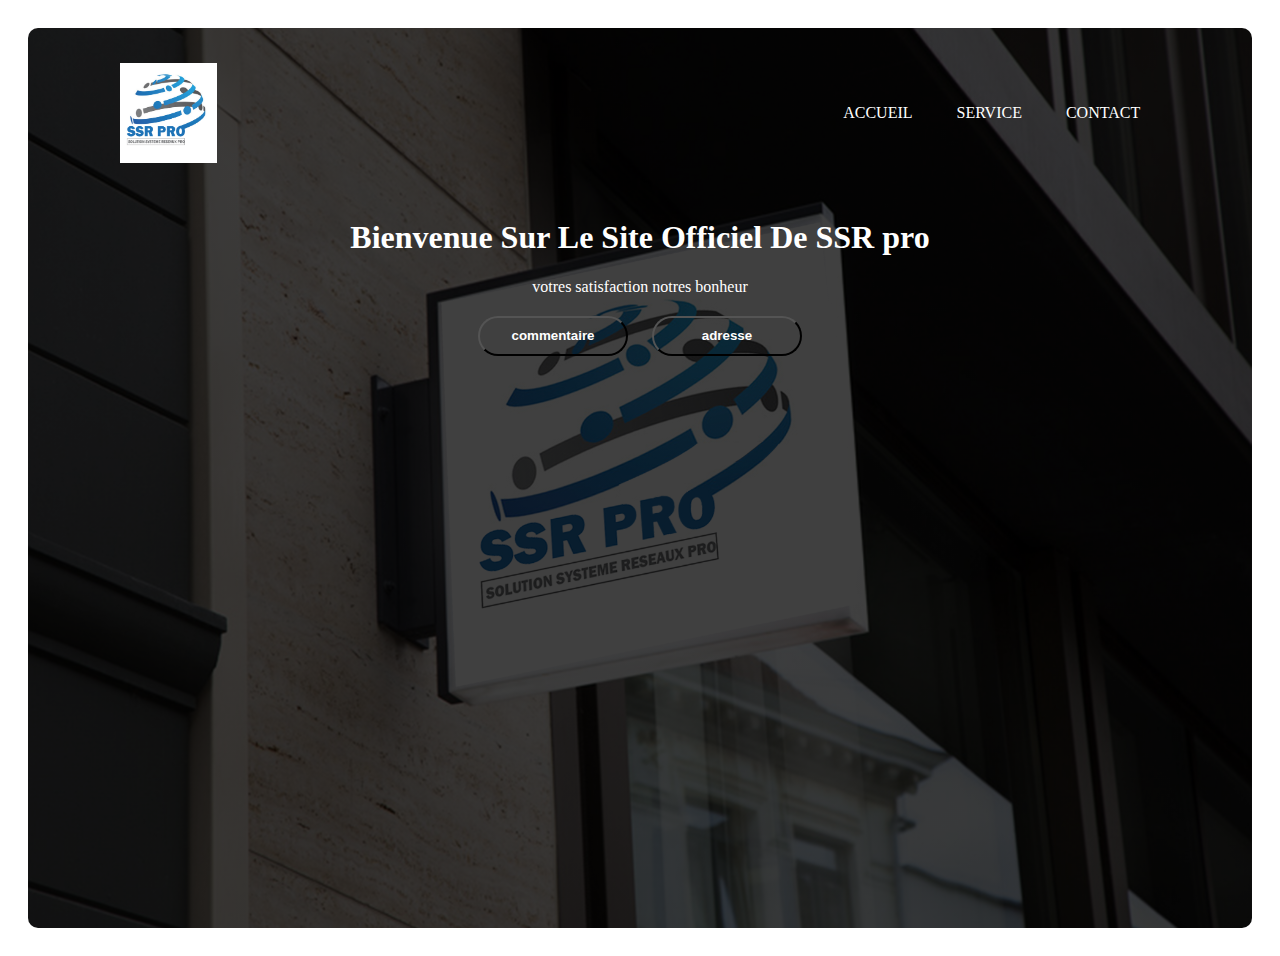
<file: index.html>
<!DOCTYPE html>
<html lang="en">
<head>
    <meta charset="UTF-8">
    <meta http-equiv="X-UA-Compatible" content="IE=edge">
    <meta name="viewport" content="width=device-width, initial-scale=1.0">
    <title>SSR Pro</title>
    <link rel="stylesheet" href="./css/css.css">
</head>
<body>
    <div class="fond">

    <div class="barnav">
    <img src="./image/LOGO2.png" alt="" height="100" class="logo">
    <ul>
        <li> <a href="./index.html">accueil</a> </li>
        <li> <a href="./produit.html">service</a></li>
        <li> <a href="./contact.html">contact</a> </li>
    </ul>
    </div>
    <div class="corp">
    <h1>Bienvenue Sur Le Site Officiel De SSR pro</h1>
    <p class="esp"> votres satisfaction notres bonheur</p>
    <div>
        <button type="button"><a href="./commentaire.html">commentaire</a></button>
        <button type="button"><a href="https://www.google.com/maps/place/IPSSI+Yvelines/@48.7849369,2.0398053,17z/data=!3m1!4b1!4m5!3m4!1s0x47e687f6e551bc3d:0x2e27be3edbf16f8b!8m2!3d48.7849369!4d2.041994">adresse </a></button>

    </div>
    </div>
</div>
</body>
</html>
</file>
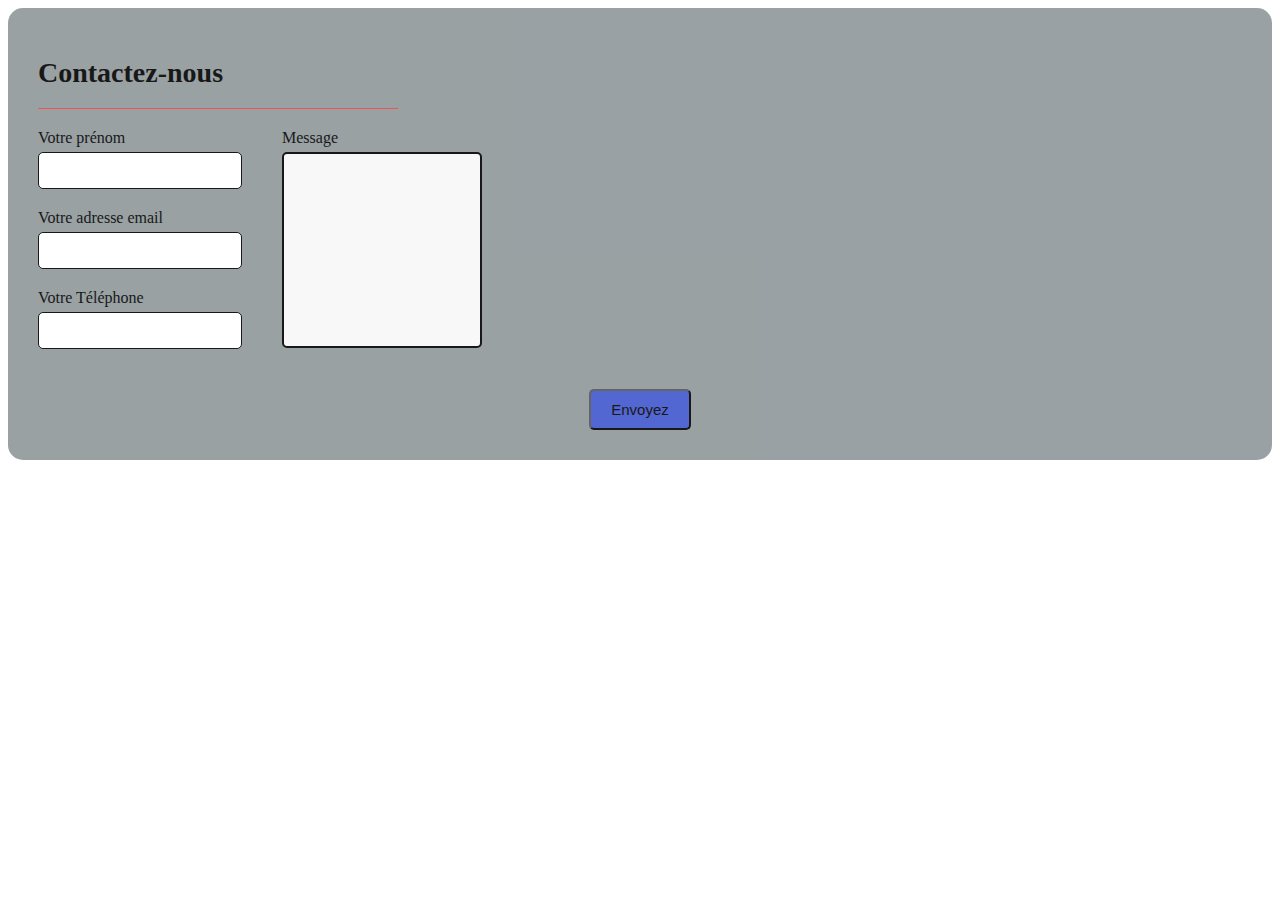
<file: contact.html>
<!DOCTYPE html>
<html lang="fr">

<head>
    <meta charset="UTF-8">
    <meta http-equiv="X-UA-Compatible" content="IE=edge">
    <meta name="viewport" content="width=device-width, initial-scale=1.0">
    <title>contact</title>
    <link rel="stylesheet" href="./css/stylecontact.css">
</head>

<body>
    <form>
        
        <h1>Contactez-nous</h1>
        <div class="separation"></div>
        <div class="corps-formulaire">
            <div class="gauche">
                <div class="groupe">
                    <label>Votre prénom</label>
                    <input type="text">
                    <i class="fa-solid fa-user-secret"></i>
                </div>
                <div class="groupe">
                    <label>Votre adresse email</label>
                    <input type="text">
                    <i class="fa-solid fa-envelope"></i>
                </div>
                <div class="groupe">
                    <label>Votre Téléphone</label>
                    <input type="text">
                    <i class="fa-sharp fa-solid fa-phone-volume"></i>
                </div>
            </div>        
        <div class="droite">
            <div class="groupe">
                <label>Message</label>
                <textarea rows="11"></textarea>
            </div>
        </div>
        </div>

        <div class="pied-formulaire" align="center">
            <button>Envoyez</button>
        </div>

    </form>
</body>

</html>
</file>
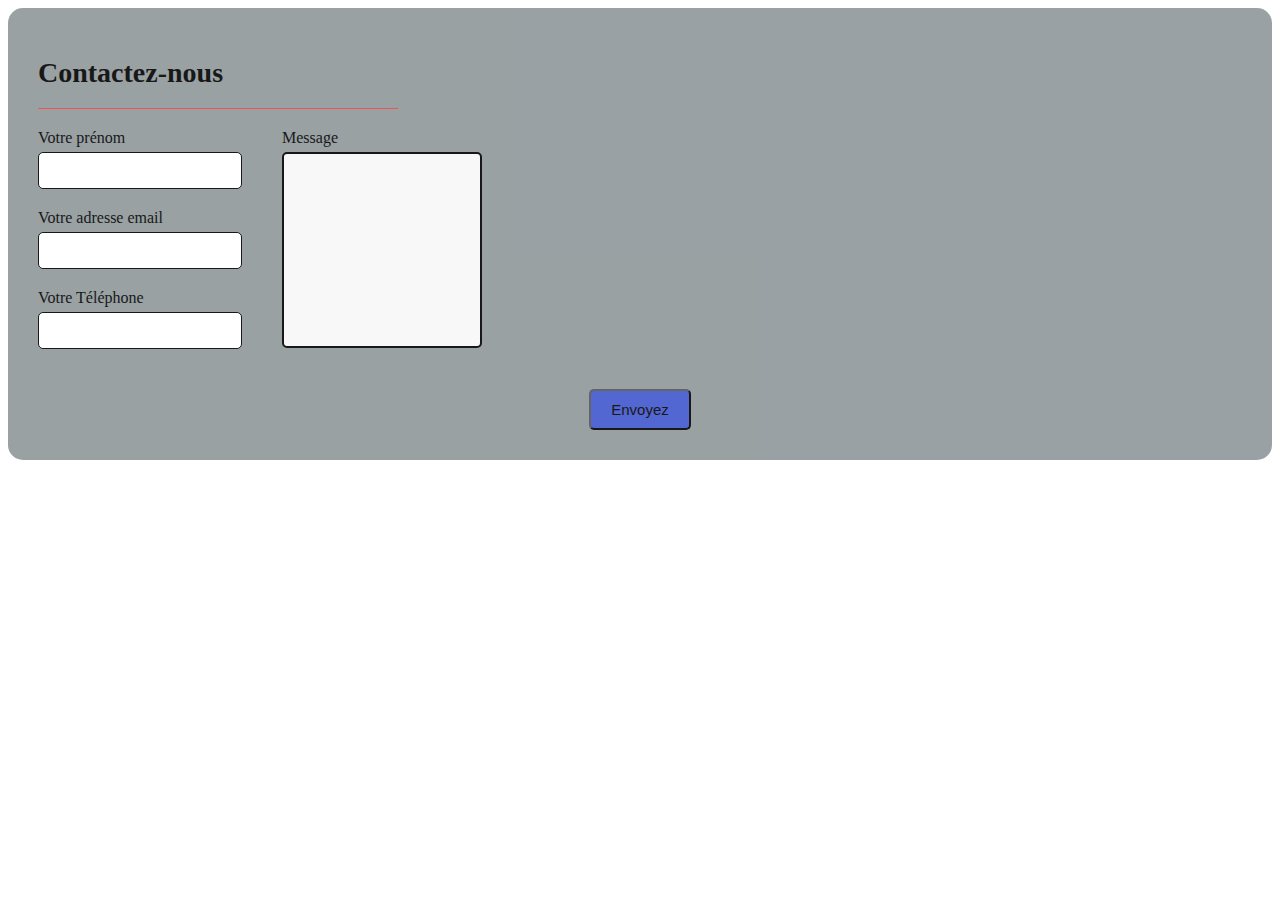
<file: html/contact.html>
<!DOCTYPE html>
<html lang="fr">

<head>
    <meta charset="UTF-8">
    <meta http-equiv="X-UA-Compatible" content="IE=edge">
    <meta name="viewport" content="width=device-width, initial-scale=1.0">
    <title>contact</title>
    <link rel="stylesheet" href="https://cdnjs.cloudflare.com/ajax/libs/font-awesome/6.2.1/css/all.min.css"
        integrity="sha512-MV7K8+y+gLIBoVD59lQIYicR65iaqukzvf/nwasF0nqhPay5w/9lJmVM2hMDcnK1OnMGCdVK+iQrJ7lzPJQd1w=="
        crossorigin="anonymous" referrerpolicy="no-referrer" />
    <link rel="stylesheet" href="../css/stylecontact.css">

</head>

<body>
    <form>
        
        <h1>Contactez-nous</h1>
        <div class="separation"></div>
        <div class="corps-formulaire">
            <div class="gauche">
                <div class="groupe">
                    <label>Votre prénom</label>
                    <input type="text">
                    <i class="fa-solid fa-user-secret"></i>
                </div>
                <div class="groupe">
                    <label>Votre adresse email</label>
                    <input type="text">
                    <i class="fa-solid fa-envelope"></i>
                </div>
                <div class="groupe">
                    <label>Votre Téléphone</label>
                    <input type="text">
                    <i class="fa-sharp fa-solid fa-phone-volume"></i>
                </div>
            </div>        
        <div class="droite">
            <div class="groupe">
                <label>Message</label>
                <textarea rows="11"></textarea>
            </div>
        </div>
        </div>

        <div class="pied-formulaire" align="center">
            <button>Envoyez</button>
        </div>

    </form>
</body>

</html>
</file>
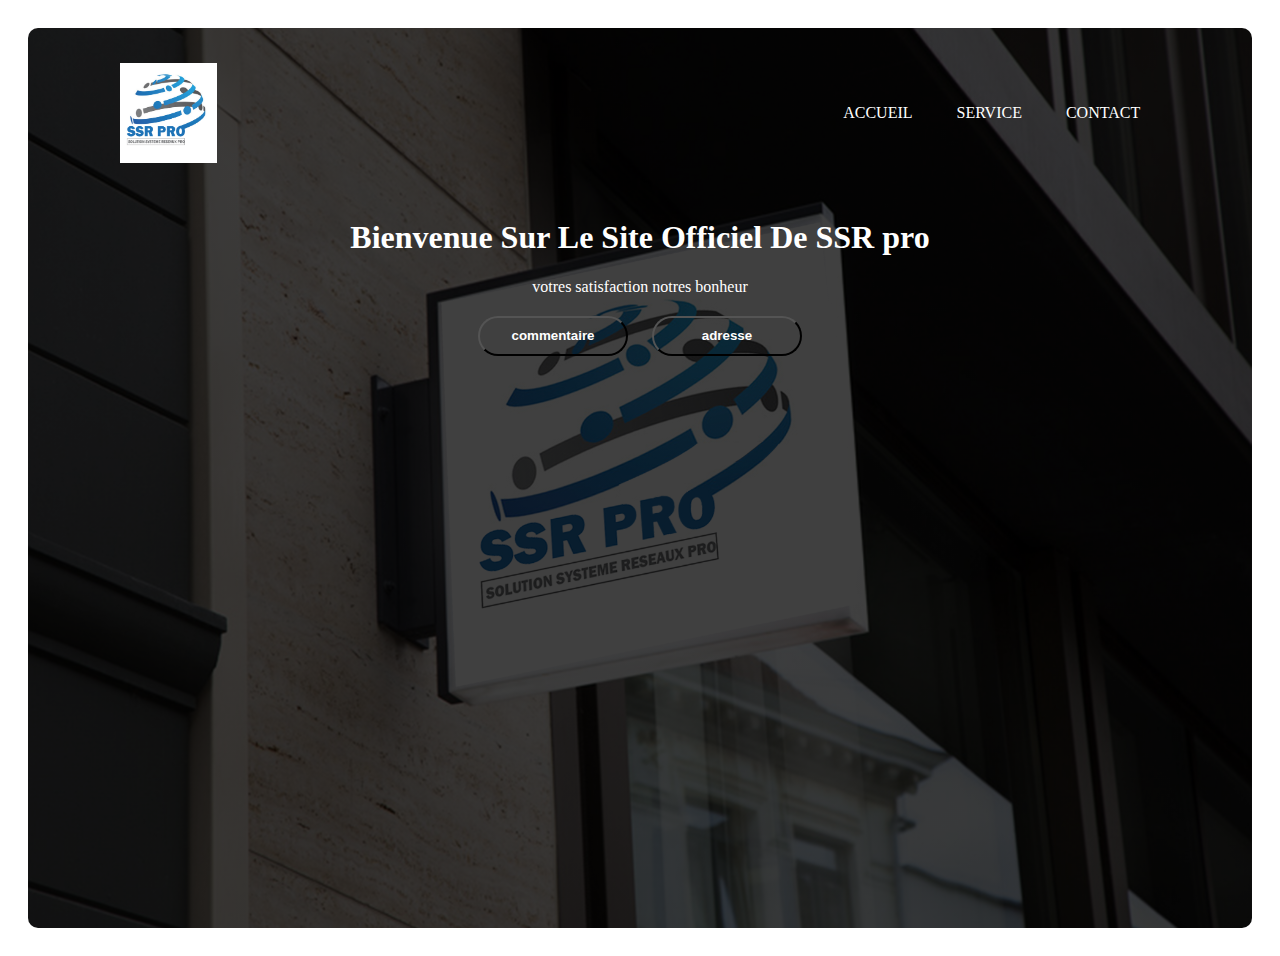
<file: html/site.html>
<!DOCTYPE html>
<html lang="en">
<head>
    <meta charset="UTF-8">
    <meta http-equiv="X-UA-Compatible" content="IE=edge">
    <meta name="viewport" content="width=device-width, initial-scale=1.0">
    <title>Document</title>
    <link rel="stylesheet" href="../css/css.css">
</head>
<body>
    <div class="fond">

    <div class="barnav">
    <img src="../image/LOGO2.png" alt="" height="100" class="logo">
    <ul>
        <li> <a href="./site.html">accueil</a> </li>
        <li> <a href="./Produit.html">service</a></li>
        <li> <a href="./contact.html">contact</a> </li>
    </ul>
    </div>
    <div class="corp">
    <h1>Bienvenue Sur Le Site Officiel De SSR pro</h1>
    <p class="esp"> votres satisfaction notres bonheur</p>
    <div>
        <button type="button"><a href="">commentaire</a></button>
        <button type="button"><a href="https://www.bing.com/maps?&ty=18&q=Louis%20Vuitton%20Dubai%20Mall%20Fashion%20Avenue%20Dubai%20DU&ss=ypid.YN8003x16204988934456278081&ppois=25.197677612304688_55.27729034423828_Louis%20Vuitton%20Dubai%20Mall%20Fashion%20Avenue_YN8003x16204988934456278081~&cp=25.197678~55.27729&v=2&sV=1">adresse </a></button>

    </div>
    </div>
</div>
</body>
</html>
</file>
<file: css/css.css>
body{
color: aliceblue;
    padding: 20px;
}
.fond{
    border-radius: 10px;
    width: 100%;
    height: 100vh;
    background-image: linear-gradient(rgba(0,0,0,0.75), rgba(0,0,0,0.75)), url("../image/premiere\ image.jpg");
    background-size: cover;
    background-position: center;}

.barnav{
    width:85% ;
    margin: auto;
    padding:35PX 0 ;
    display:flex ;
    align-items:center ;
    /*gérer l’alignement sur l’axe principal*/
    justify-content:space-between ;
}
.barnav ul li{
    /*La propriété list-style est une propriété raccourcie */
    list-style: none;
    display: inline-block;
    margin:0 20px;
    position: relative;

}
.barnav ul li a{ 
    text-decoration: none;
    color: #fff;
    text-transform: uppercase;
}
/*crée un pseudo-élément qui sera le dernier enfant de l'élément sélectionné*/
.barnav ul li ::after{
    content: '';
    height: 3px;
    width:0 ;
    background:hsl(218, 88%, 38%) ;
    position: absolute;
    left: 0;
    bottom: -10px;
    transition: 0.5s;
  
}
.barnav ul li :hover::after{
    width: 100%;
}
.corp{

    text-align: center;
    color: #fff;

}
.esp{
    margin: 0;
}
button{
    height: 40px; ;
    width: 150px;
    text-align: center;
    padding: 10px 0;
    margin: 20px 10px;
    border-radius: 25px;
    font-weight: bold;
    border: 2px solid:hsl(218, 88%, 38%) ;
    background:transparent;
    color: #fff;
    cursor: pointer;


}
button:hover{
transition: 0.9s;
    background-color: hsla(228, 77%, 45%, 0.77);
}
a{
    text-decoration: none;
    color: #fff;
}
</file>
<file: css/stylecontact.css>
//* modification du corp */
body {
        color: aliceblue;
    padding: 20px;
    margin: 0%;
    padding: 0%;
    background-color: rgb(150, 158, 161);
    position: absolute;
    top: 50%;
    left: 50%;
    transform: translate(-50%, -50%);
    font-family: 'Roboto', sans-serif;
    font-weight: bold;
    background-image:url(../image/premiere\ image.jpg);
    background-size: cover;
}

form{
    background-color: #8e979a;
    padding: 30px;
    border-radius:15px; 
    opacity: 0.9;
}
form h1{
    font-size: 28px;
}
form .separation{
    width: 360px;
    height: 1px;
    background-color: rgb(233, 68, 68);
}
form .corps-formulaire{
    display: flex;
    flex-wrap: wrap;
    margin-bottom: 30px;
}
/* permettent donc de passer d'une structure à l'autre, en modifiant le comportement d'un élément*/
form .corps-formulaire .groupe{
    position: relative;
    margin-top: 20px;
    display: flex;
    flex-direction: column;
}
form .corps-formulaire .gauche .groupe input{
    margin-top: 5px;
    padding: 10px 5px 10px 20px;
    border : 1px solid black;
    outline-color :blue;
    border-radius : 5px;

}
form .corps-formulaire .gauche .groupe i{
    position: absolute;
    left: 0%;
    top: 25px;
    padding: 9px 5px;
    color: rgb(233, 68, 68);

}

.droite{
    margin-left: 40px;
}
.droite .groupe{
    height: 100%;
}
.droite .groupe textarea{
    margin-top: 5px;
    padding: 10px;
    background-color: #f8f8f8;
    border: 2px solid black;
    outline: blue;
    border-radius: 5px;
    resize: none;
    height: 72%;
}
form .pied-formulaire button{
    margin-top: 10px;
    background-color: rgba(15, 48, 238, 0.61);
    font-size: 15px;
    padding: 10px 20px;
    border-radius: 5px;
    cursor: pointer;
    transition: transform 0.5s;
}
/*La propriété de Transformation CSS transform permet de spécifier le type de transformation 2d ou 3d à appliquer sur un élément HTML*/
form .pied-formulaire button:hover{
    transform: scale(1.1, 1.1);
}
</file>
